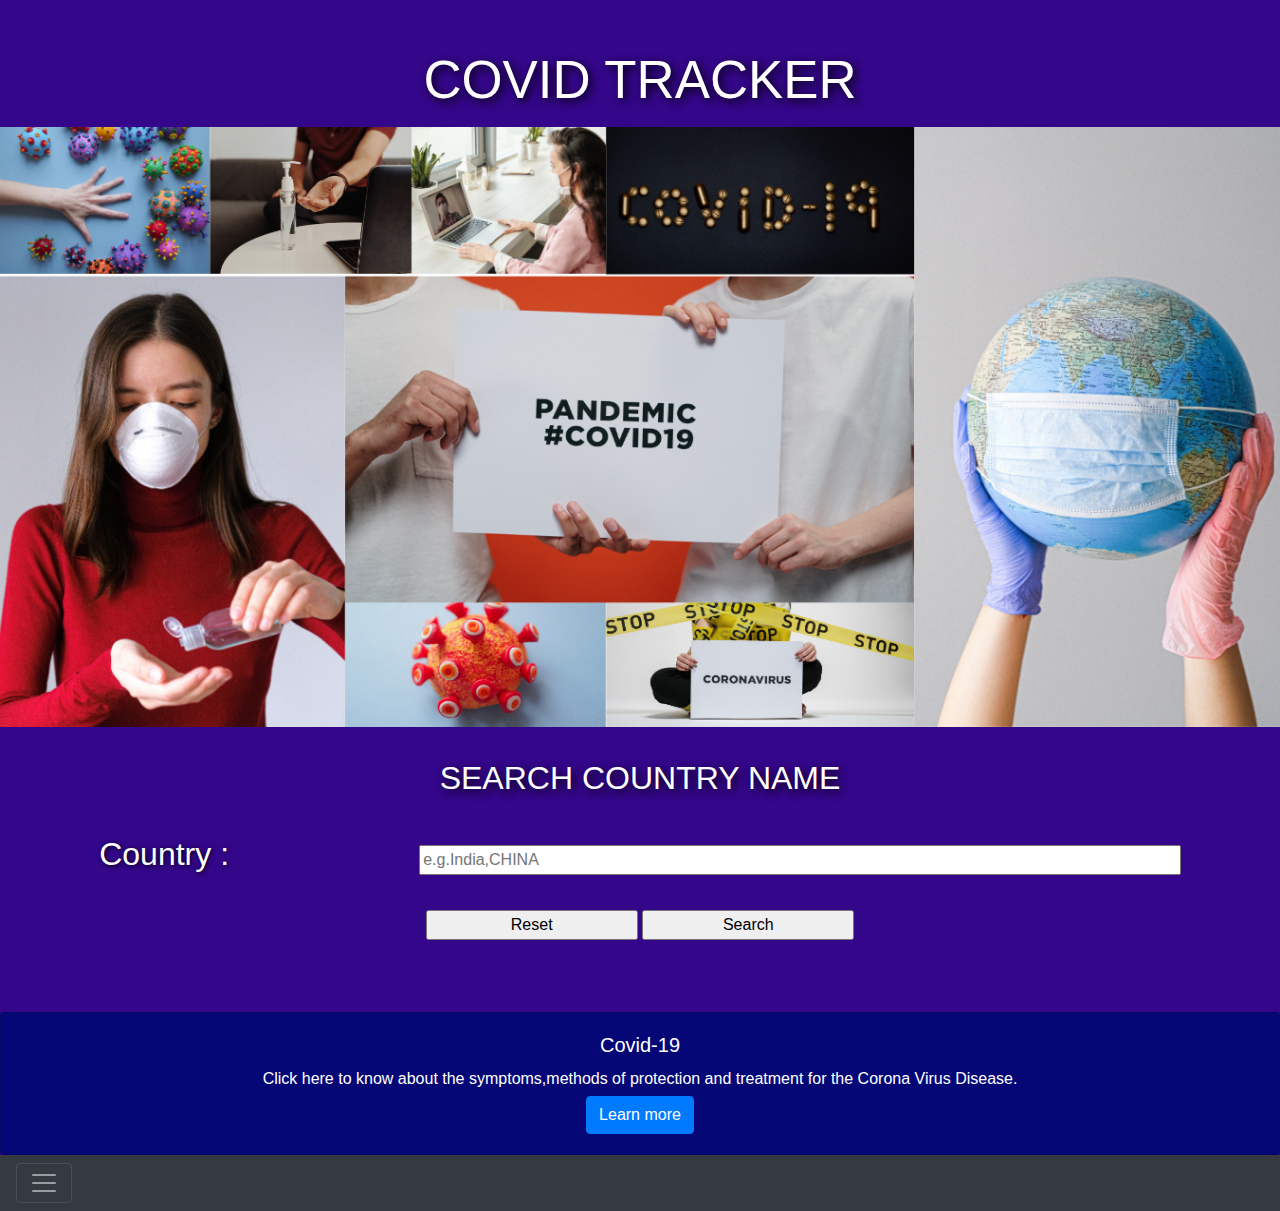
<file: index.html>
<!doctype html>
<html lang="en">
<head>

<meta charset="UTF-8">
<link rel="FaviconIcon" href="favicon.ico" type="image/x-icon">
<link rel="shortcut icon" href="favicon.ico?v=2">
<meta name="viewport" content="width=device-width, initial-scale=1, shrink-to-fit=no">
<meta http-equiv=“Pragma” content=”no-cache”>
<meta http-equiv=“Expires” content=”-1″>
<meta http-equiv=“CACHE-CONTROL” content=”NO-CACHE”>
<!-- CSS Stylesheets -->
<link rel="stylesheet" href="https://stackpath.bootstrapcdn.com/bootstrap/4.4.1/css/bootstrap.min.css" integrity="sha384-Vkoo8x4CGsO3+Hhxv8T/Q5PaXtkKtu6ug5TOeNV6gBiFeWPGFN9MuhOf23Q9Ifjh" crossorigin="anonymous">


<title>Covid Tracker</title>
    <link rel="stylesheet" href="https://cdn.jsdelivr.net/npm/bootstrap@4.5.3/dist/css/bootstrap.min.css" integrity="sha384-TX8t27EcRE3e/ihU7zmQxVncDAy5uIKz4rEkgIXeMed4M0jlfIDPvg6uqKI2xXr2" crossorigin="anonymous">
    <script src="https://code.jquery.com/jquery-3.5.1.slim.min.js" integrity="sha384-DfXdz2htPH0lsSSs5nCTpuj/zy4C+OGpamoFVy38MVBnE+IbbVYUew+OrCXaRkfj" crossorigin="anonymous"></script>
    <script src="https://cdn.jsdelivr.net/npm/popper.js@1.16.1/dist/umd/popper.min.js" integrity="sha384-9/reFTGAW83EW2RDu2S0VKaIzap3H66lZH81PoYlFhbGU+6BZp6G7niu735Sk7lN" crossorigin="anonymous"></script>
    <script src="https://cdn.jsdelivr.net/npm/bootstrap@4.5.3/dist/js/bootstrap.min.js" integrity="sha384-w1Q4orYjBQndcko6MimVbzY0tgp4pWB4lZ7lr30WKz0vr/aWKhXdBNmNb5D92v7s" crossorigin="anonymous"></script>
    <link rel="stylesheet" href="kitchenblue.css?v=1">

</head>

<body>

<h1 class='section-heading'>COVID TRACKER</h1>
<img   src="covidimg.png"  width="100%" height="600vw"  alt="banner">


<h2 class='section-subheading'>SEARCH COUNTRY NAME</h2>
<div class="section-description">
  <p class="section-subheading">
    <form id="query-form">
      <div>
        <label for="ingredients">Country :</label><input class="textfield" id="ingredients" type="text" name="ingredients" placeholder="e.g.India,CHINA" onChange="sanitizeInputs()" />
      </div>     
      <div class="button">
        <br/>
        <input class="button" type="button" value="Reset" id="resetButton" onClick="this.form.reset();resetResults()" />
        <input class="button" type="submit" value="Search" id="searchButton" />
      </div>
    </form>
  </p>
<div class="section-subheading" id="search-results-heading"></div>
<div class="results-div" id="results"></div>
</div>

<br />
  
<div class="card text-center" style="background-color: rgb(5, 7, 119);color:white">
  <div class="card-body">
    <h5 class="card-title">Covid-19</h5>
    <h6>Click here to know about the symptoms,methods of protection and treatment for the Corona Virus Disease.</h6>
    <a href="covid.html" class="btn btn-primary">Learn more</a>
  </div>
</div>


<div >
  <div class="collapse" id="navbarToggleExternalContent">
    <div class="bg-dark p-4">
      <h5 class="text-white h4">About Me</h5>
      <span class="text-muted">Name:Suvanwita Das</span><br>
      
    </div>
  </div>
  <nav class="navbar navbar-dark bg-dark">
    <button class="navbar-toggler" type="button" data-toggle="collapse" data-target="#navbarToggleExternalContent" aria-controls="navbarToggleExternalContent" aria-expanded="false" aria-label="Toggle navigation">
      <span class="navbar-toggler-icon"></span>
    </button>
  </nav>
</div>


</body>


  
<!-- JQuery Scripts -->
<script src="https://code.jquery.com/jquery-3.4.1.min.js" integrity="sha256-CSXorXvZcTkaix6Yvo6HppcZGetbYMGWSFlBw8HfCJo=" crossorigin="anonymous"></script>
<!-- Our codes -->
<script src="kitchenblue.js?v=1"></script>

</html>
</file>
<file: kitchenblue.css>
body {
  color: #5a5a5a;
  background-color: rgb(52, 6, 138);
  overflow-x: hidden;
}

input {
  width: 30%;
}

label {
  color: white;
  font-size: 2rem;
  text-align: left;
  text-shadow: 1px 1px 5px black;
  width: 20rem;
}

html {
  overflow-x: hidden;
  scroll-behavior: smooth;
}

p {
  color: #becbff;
  font-size: 1.2rem;
  text-align: center;
  text-shadow: 1px 1px 5px black;
}

h1 {
  color: white;
  text-shadow: 3px 3px 10px black;
}

li {
  color: #becbdd;
  font-size: 1rem;
}

a {
  color: white;
}

a:hover {
  color: yellow;
  text-decoration: none;
}

.button {
  margin: auto;
  max-width: 65%;
 }



.hero {
  display: block;
  padding-bottom: 100px;
  height:auto;
  width: 100%;

}

.section-heading {
  font-size: 3.3em;
  margin-top: 3rem;
  margin-bottom: 1rem;
  text-align: center;
}

.section-subheading {
  color: white;

  font-size: 2em;
  margin-top: 2rem;
  margin-bottom: 2rem;
  text-align: center;
  text-shadow: 3px 3px 10px black;
}

.section-description {
  margin-bottom: 3rem;
  text-align: center;
}

.section-divider {
  margin: 2rem auto;
  opacity: 0.75;
  text-align: center;
}



.subsection-heading {
  font-size: 2rem;
  margin-bottom: 2rem;
  text-align: center;
  text-shadow: 3px 3px 10px black;
}

.textfield {
  margin: auto;
  width: 70%;
}

#query-form {
  margin: auto;
  max-width: 85%;
}

/* FOOTER
------------------------- */

footer {
   background-color: #34699a; 
   color: white;
  /* background-image: linear-gradient(to right top, #34699a, #113f67); */
  padding-bottom: 4rem;
  padding-top: 1rem;
  text-align: center;
  text-shadow: 2px 2px 10px black;
}

.copyright-text {
  color: #becbff;
}

.results-div{
  color: yellow;
  background-color: darkred;
}

@media only screen and (max-width: 767px) {

  .button {
    max-width: 100%;
  }

  .textfield {
    margin: auto;
    width: 90%;
  }

}
</file>
